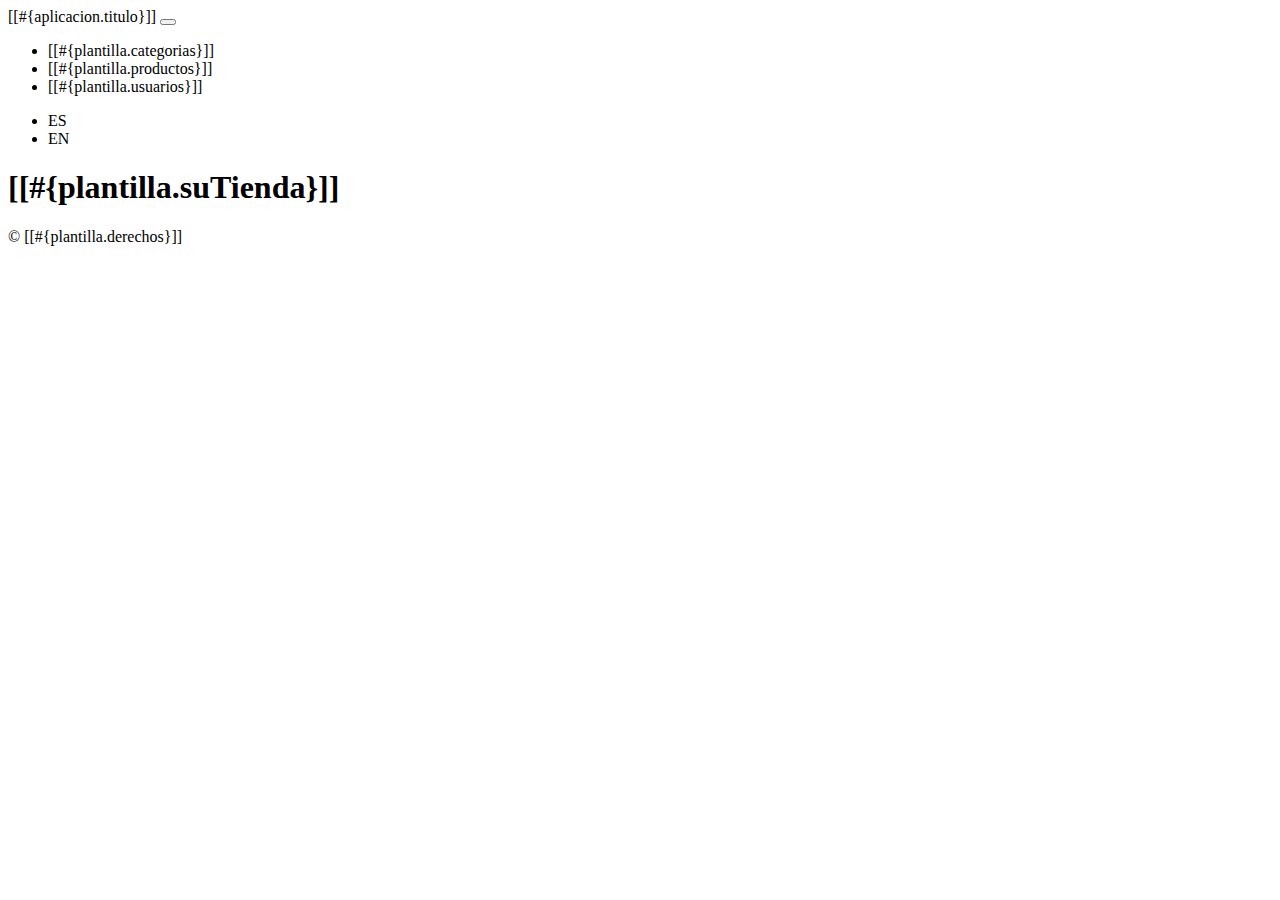
<file: src/main/resources/templates/layout/plantilla.html>
<!DOCTYPE html>
<html xmlns="http://www.w3.org/1999/xhtml"      
      xmlns:th="http://www.thymeleaf.org">   <!--Toda la info del thymeleaf se asigna a esa variable-->
     <!--Es como un prototipo, por medio de th puedo ingresar a la informacion-->
    
     <head th:fragment="head">        <!--Cada vez que agg un fragmento estoy dando la cualidad-->
        <title>TechShop</title>       
        <meta charset="UTF-8"/>      <!--Pasar informacion entre cadenas-->
        <link th:href="@{/webjars/bootstrap/css/bootstrap.min.css}" rel="stylesheet"/>   <!--Hace referencia al css-->   
        <link th:href="@{/webjars/font-awesome/css/all.css}" rel="stylesheet"/>     <!--Referencia a Hojas de estilo-->
        <!--Pequeñas partes de codigo o codigo escrito en Java Script-->
        <script th:src="@{/webjars/jquery/jquery.min.js}"></script>     
        <script th:src="@{/webjars/popper.js/umd/popper.min.js}"></script>       
        <script th:src="@{/webjars/bootstrap/js/bootstrap.min.js}"></script>        
    </head> 
     
    <body>     
        <header th:fragment="header" class="header">        
            <nav class="navbar navbar-expand-sm navbar-dark bg-dark p-0">        
                <div class="container">            
                    <a th:href="@{/}" class="navbar-brand">[[#{aplicacion.titulo}]]</a>           
                    <button class="navbar-toggler" data-bs-toggle="collapse" data-bs-target="#navbarCollapse">   
                        <span class="navbar-toggler-icon"></span>               
                    </button>                    <div class="collapse navbar-collapse justify-content-between" id="navbarCollapse">                       
                        <ul class="navbar-nav">                        
                            <li class="nav-item px-2"><a class="nav-menu-link nav-link" th:href="@{/categoria/listado}">[[#{plantilla.categorias}]]</a></li>                     
                            <li class="nav-item px-2"><a class="nav-menu-link nav-link" th:href="@{/producto/listado}">[[#{plantilla.productos}]]</a></li>             
                            <li class="nav-item px-2"><a class="nav-menu-link nav-link" th:href="@{/usuario/listado}">[[#{plantilla.usuarios}]]</a></li>               
                        </ul>               
                        <div class="col-md-3">                   
                            <ul class="navbar-nav">                                                              
                                <li class="nav-item px-2"><a class="nav-link" th:href="@{/(lang=es)}">ES</a></li>               
                                <li class="nav-item px-2"><a class="nav-link" th:href="@{/(lang=en)}">EN</a></li>                       
                            </ul>                   
                        </div>               
                    </div>              
                </div>           
            </nav>  
             <section id="main-header" class="py-2 bg-success text-white">         
                <div class="container">            
                    <div class="row">               
                        <div class="col-md-6">           
                            <h1><i class="fas fa-cog"></i> [[#{plantilla.suTienda}]]</h1>         
                        </div>             
                    </div>          
                </div>            
            </section>  
        </header>   
        <footer th:fragment="footer" class="bg-info text-white mt-5 p-2">     
            <div class="container">       
                <div class="col">          
                    <p class="lead text-center">       
                        &COPY [[#{plantilla.derechos}]]    
                    </p>    
                </div>      
            </div>    
        </footer>  
    </body></html>
</file>
